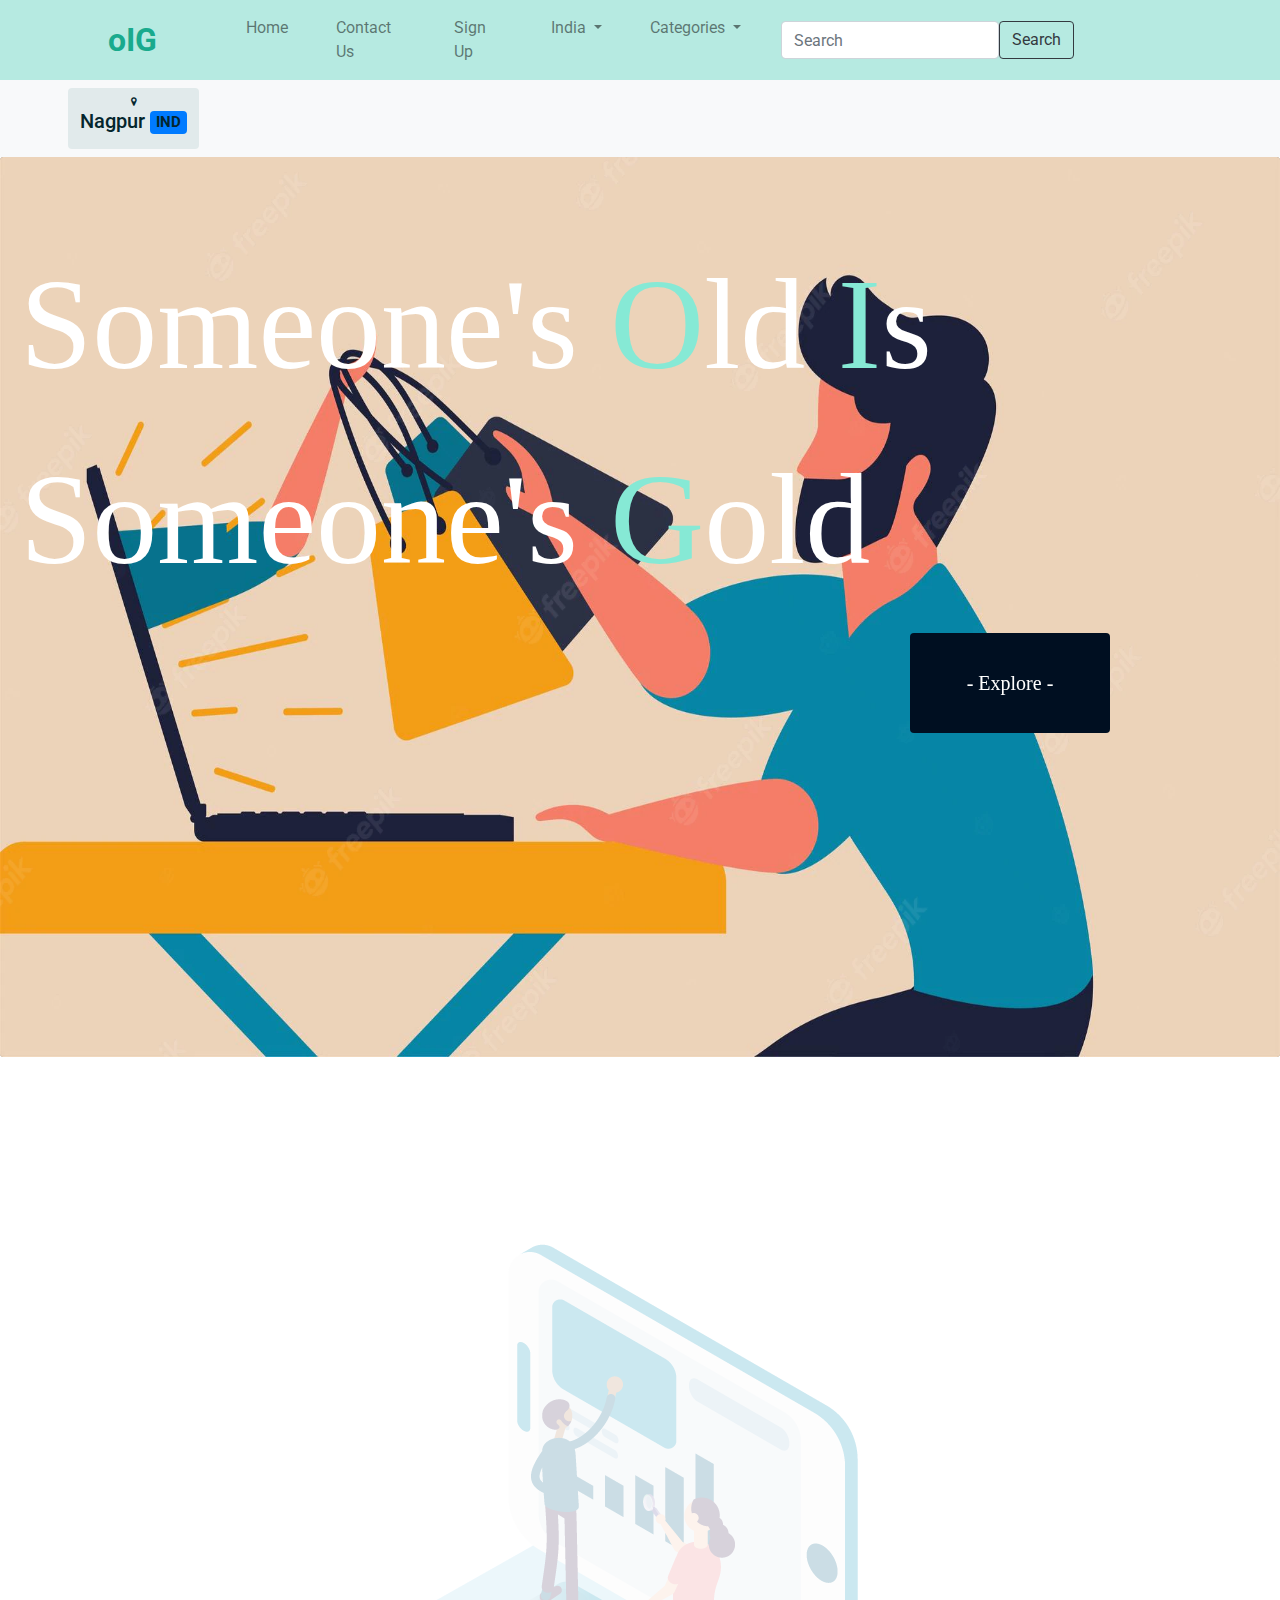
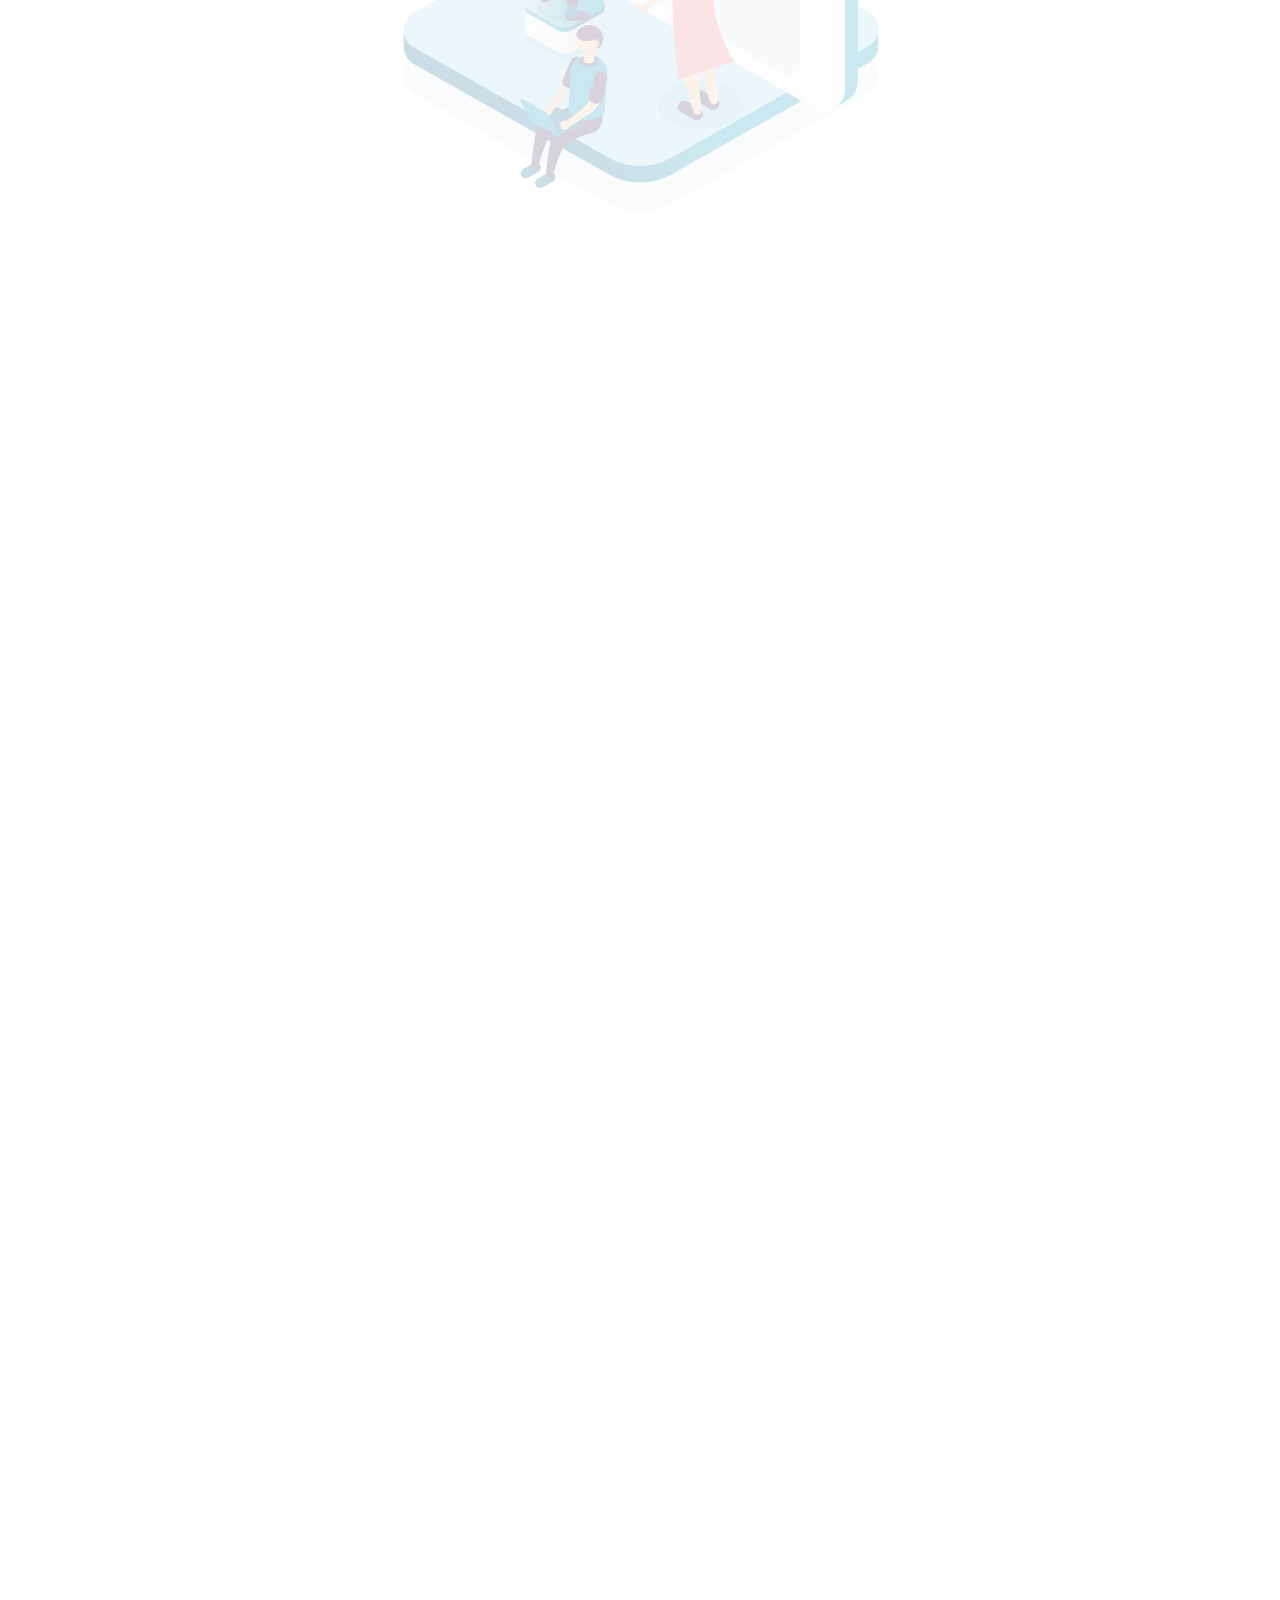
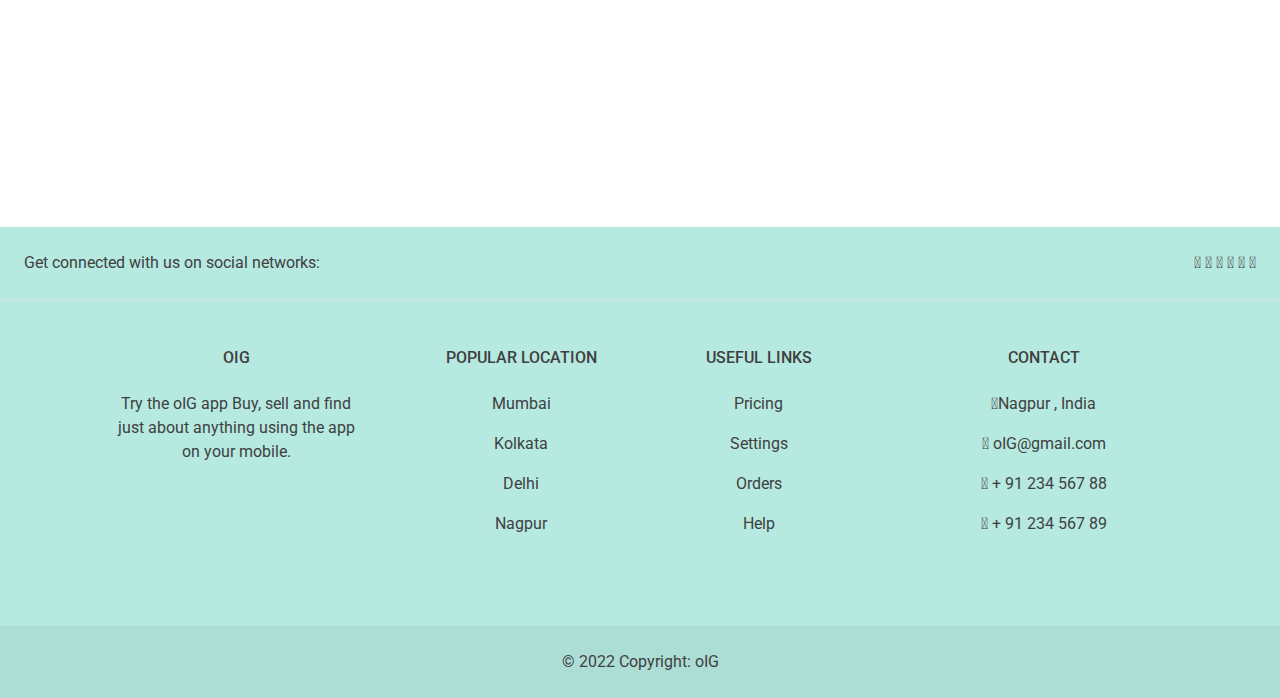
<file: index.html>
<!DOCTYPE html>
<html lang="en">
  <head>
      <!-- aos animation -->
    <link rel="stylesheet" href="https://unpkg.com/aos@next/dist/aos.css" />
    <link
      rel="stylesheet"
      href="https://cdnjs.cloudflare.com/ajax/libs/font-awesome/6.1.1/css/all.min.css"
      integrity="sha512-KfkfwYDsLkIlwQp6LFnl8zNdLGxu9YAA1QvwINks4PhcElQSvqcyVLLD9aMhXd13uQjoXtEKNosOWaZqXgel0g=="
      crossorigin="anonymous"
      referrerpolicy="no-referrer"
    />
    <link
      rel="stylesheet"
      href="https://fonts.googleapis.com/css?family=Roboto|Open+Sans"
    />
    <link
      rel="stylesheet"
      href="https://stackpath.bootstrapcdn.com/bootstrap/4.5.0/css/bootstrap.min.css"
    />
    <link
      rel="stylesheet"
      href="https://maxcdn.bootstrapcdn.com/font-awesome/4.7.0/css/font-awesome.min.css"
    />

    <link
      href="https://cdn.jsdelivr.net/npm/bootstrap@5.1.3/dist/css/bootstrap.min.css"
      rel="stylesheet"
      integrity="sha384-1BmE4kWBq78iYhFldvKuhfTAU6auU8tT94WrHftjDbrCEXSU1oBoqyl2QvZ6jIW3"
      crossorigin="anonymous"
    />
    <link
      href="https://fonts.googleapis.com/css2?family=Roboto:wght@300&display=swap"
      rel="stylesheet"
    />
    <!-- car -->
    <link
      rel="stylesheet"
      href="https://stackpath.bootstrapcdn.com/bootstrap/4.5.0/css/bootstrap.min.css"
    />
    <link
      rel="stylesheet"
      href="https://maxcdn.bootstrapcdn.com/font-awesome/4.7.0/css/font-awesome.min.css"
    />
    <script src="https://code.jquery.com/jquery-3.5.1.min.js"></script>
    <script src="https://cdn.jsdelivr.net/npm/popper.js@1.16.0/dist/umd/popper.min.js"></script>
    <script src="https://stackpath.bootstrapcdn.com/bootstrap/4.5.0/js/bootstrap.min.js"></script>
    <link rel="stylesheet" href="style.css" />
    <link rel="icon" type="image/x-icon" href="svg.png">
    <meta charset="UTF-8" />
    <meta http-equiv="X-UA-Compatible" content="IE=edge" />
    <meta name="viewport" content="width=device-width, initial-scale=1.0" />
    <title>oIG</title>
  </head>
  <body onload="MY()">
    <!-- <div id="preload">
      <div class="ring">
        <span></span>
      </div>
    </div>  -->
    
   
    <!-- As a heading -->
    <div class="load">
      
    <nav class="navbar navbar-expand-lg navbar-light sticky-top">
      <div class="container-fluid">
        <a
          class="navbar-brand"
          href="#"
          style="color: #19aa8d; font-weight: bold"
          >oIG</a
        >
        <button
          class="navbar-toggler"
          type="button"
          data-bs-toggle="collapse"
          data-bs-target="#navbarSupportedContent"
          aria-controls="navbarSupportedContent"
          aria-expanded="false"
          aria-label="Toggle navigation"
        >
          <span class="navbar-toggler-icon"></span>
        </button>
        <div class="collapse navbar-collapse" id="navbarSupportedContent">
          <ul class="navbar-nav me-auto mb-2 mb-lg-0">
            <li class="nav-item">
              <a class="nav-link" aria-current="page" href="#">Home</a>
            </li>
            <li class="nav-item">
              <a class="nav-link" href="#x2x" id="contact">Contact Us</a>
            </li>
            <li class="nav-item">
              <a class="nav-link" href="login.html">Sign Up</a>
            </li>
            <li class="nav-item dropdown">
              <a
                class="nav-link dropdown-toggle"
                href="#"
                id="navbarDropdown"
                role="button"
                data-bs-toggle="dropdown"
                aria-expanded="false"
              >
                India
              </a>
              <ul class="dropdown-menu" aria-labelledby="navbarDropdown">
                <li><a class="dropdown-item" href="#">Indonesia</a></li>
                <li><a class="dropdown-item" href="#">Portugal</a></li>
                <li><a class="dropdown-item" href="#">Thailand</a></li>
                <li><hr class="dropdown-divider" /></li>
                <li>
                  <a class="dropdown-item" href="#">More Country</a>
                </li>
              </ul>
            </li>

            <li class="nav-item dropdown">
              <a
                class="nav-link dropdown-toggle"
                href="#"
                id="navbarDropdown"
                role="button"
                data-bs-toggle="dropdown"
                aria-expanded="false"
              >
                Categories
              </a>
              <ul class="dropdown-menu" aria-labelledby="navbarDropdown">
                <li><a class="dropdown-item" href="#">Cars</a></li>
                <li><a class="dropdown-item" href="#">Electronics</a></li>
                <li><a class="dropdown-item" href="#">Furnitures</a></li>
                <li><a class="dropdown-item" href="#">Properties</a></li>

                <li><hr class="dropdown-divider" /></li>
                <li>
                  <a class="dropdown-item" href="#">More </a>
                </li>
              </ul>
            </li>
          </ul>
          <div class="formm">
            <form class="d-flex">
              <input
                class="form-control me-2"
                type="search"
                placeholder="Search"
                aria-label="Search"
              />
              <button class="btn btn-outline-dark" type="button">Search</button>
            </form>
          </div>
        </div>
      </div>
    </nav>
    <nav class="navbar navbar-light bg-light"
    data-aos="fade-down"
    data-aos-duration="1500">
      <div class="container-fluid">
        <button class="btn btn-info btn2" type="submit">
          <i class="fa fa-map-marker" aria-hidden="true"></i>
          <h5>Nagpur&nbsp;<span class="badge bg-primary">IND</span></h5></button>
          </div>
    </nav>
    <!-- catogeris -->
    <!-- expiriment -->
 <div class="card bg-dark text-white discount" 
   data-aos="zoom-out"
   data-aos-duration="1500">
  <img src="shopo4.png" class="card-img  alt="...">
  <div class="card-img-overlay">
    <p class="card-text disc-T2">Someone's <span class="spcl">O</span>ld <span class="spcl">I</span>s Someone's <span class="spcl">G</span>old</p>
    <button class="btn disc-btn" type="button" ><a href="#products3">- Explore -</a></button>
  </div>
</div>
<!--  -->
   
    <!-- location -->
    <div class="main-img">
    <img src="svg.png" class="img-fluid" alt="..."></div>
    <section class="cover" id="welcome"
    data-aos="fade-down"
    data-aos-duration="1500"
    data-aos-anchor-placement="top-bottom">
      <div
        class="box a"
      >
        <div class="container" >
          <div class="row">
            <div class="col-md-12">
              <h1>oIG
              </h1>
            <h6 class="sub-T" >*Old Is Gold</h6>
              <h3>Will Give Best Price For EveryThing</h3>
              <div class="lead text-center">
                <h4 class="fresh">
                  FRESH
                  <span style="color: black; font-weight: 500"
                    >RECOMMENDATION</span
                  >
                </h4>
              </div>
            </div>
          </div>
        </div>
      </div>
    </section>
    
    <div class="products" id= "products3" >
      <div class="product-card" data-aos="flip-right"
      data-aos-duration="1200">
        <img src="image1.webp" alt="" srcset="" />
        <h4>Mahindra Xuv500 (2016)</h4>
        <div class="price">
          <p>₹15,50,000</p>
          <div class="like">
            <span class="wish-icon"><i class="fa fa-heart-o"></i></span>
          </div>
        </div>
      </div>
      <div class="product-card"data-aos="flip-right"
      data-aos-duration="1220">
        <img src="image2.webp" alt="" srcset="" />
        <h4>Maruti Suzuki Ciaz (2014)</h4>
        <div class="price">
          <p>₹40,0000</p>
          <div class="like">
            <span class="wish-icon"><i class="fa fa-heart-o"></i></span>
          </div>
        </div>
      </div>

      <div class="product-card" data-aos="flip-right"
      data-aos-duration="1240">
        <img src="image3.webp" alt="" srcset="" />
        <h4>Hyundai Creta (2020)</h4>
        <div class="price">
          <p>₹18,75,000</p>
          <div class="like">
            <span class="wish-icon"><i class="fa fa-heart-o"></i></span>
          </div>
        </div>
      </div>

      <div class="product-card" data-aos="flip-right"
      data-aos-duration="1260">
        <img src="image.webp" alt="" srcset="" />
        <h4>Bmw 3 Series (2014)</h4>
        <div class="price">
          <p>₹14,75,000</p>
          <div class="like">
            <span class="wish-icon"><i class="fa fa-heart-o"></i></span>
          </div>
        </div>
      </div>
    </div>

    <!-- car -->
    <!-- furniture -->
    <div class="products2">
        <div class="product-card" 
        data-aos="flip-left"
    data-aos-duration="1200">
          <img src="furniture!.webp" alt="" srcset="" />
          <h4>Cot new 5/6(2016)</h4>
          <div class="price">
            <p>₹13,500</p>
            <div class="like">
              <span class="wish-icon"><i class="fa fa-heart-o"></i></span>
            </div>
          </div>
        </div>
  
        <div class="product-card" 
        data-aos="flip-left"
    data-aos-duration="1220">
          <img src="furniture2.webp" alt="" srcset="" />
          <h4>corner sofa with center table (2014)</h4>
          <div class="price">
            <p>₹32,0000</p>
            <div class="like">
              <span class="wish-icon"><i class="fa fa-heart-o"></i></span>
            </div>
          </div>
        </div>
  
        <div class="product-card"
        data-aos="flip-left"
    data-aos-duration="1240">
          <img src="furniture3.webp" alt="" srcset="" />
          <h4>Furnished Sofa (2020)</h4>
          <div class="price">
            <p>₹25,000</p>
            <div class="like">
              <span class="wish-icon"><i class="fa fa-heart-o"></i></span>
            </div>
          </div>
        </div>
  
        <div class="product-card" 
        data-aos="flip-left"
        data-aos-duration="1260">
          <img src="furniture4.webp" alt="" srcset="" />
          <h4> funiture deewan bed (2014)</h4>
          <div class="price">
            <p>₹45,000</p>
            <div class="like">
              <span class="wish-icon"><i class="fa fa-heart-o"></i></span>
            </div>
          </div>
        </div>
      </div>
      

    <div class="container-xl second-product"
      data-aos="zoom-out"
      data-aos-duration="1200">
      <div class="row">
        <div class="col-md-12">
          <h2>Featured <b>Products</b></h2>
          <div
            id="myCarousel"
            class="carousel slide"
            data-ride="carousel"
            data-interval="0"
          >
            <!-- Carousel indicators -->
            <ol class="carousel-indicators">
              <li
                data-target="#myCarousel"
                data-slide-to="0"
                class="active"
              ></li>
              <li data-target="#myCarousel" data-slide-to="1"></li>
              <li data-target="#myCarousel" data-slide-to="2"></li>
            </ol>
            <!-- Wrapper for carousel items -->
            <div class="carousel-inner">
              <div class="item carousel-item active">
                <div class="row">
                  <div class="col-sm-3">
                    <div class="thumb-wrapper">
                      <span class="wish-icon"
                        ><i class="fa fa-heart-o"></i
                      ></span>
                      <div class="img-box">
                        <img src="image4.webp" class="img-fluid" alt="" />
                      </div>
                      <div class="thumb-content">
                        <h4>Apple iPad</h4>
                        <div class="star-rating">
                          <ul class="list-inline">
                            <li class="list-inline-item">
                              <i class="fa fa-star"></i>
                            </li>
                            <li class="list-inline-item">
                              <i class="fa fa-star"></i>
                            </li>
                            <li class="list-inline-item">
                              <i class="fa fa-star"></i>
                            </li>
                            <li class="list-inline-item">
                              <i class="fa fa-star"></i>
                            </li>
                            <li class="list-inline-item">
                              <i class="fa fa-star-o"></i>
                            </li>
                          </ul>
                        </div>
                        <p class="item-price">
                          <strike>₹40,00.00</strike> <b>₹36,90.00</b>
                        </p>
                        <a href="#" class="btn btn-primary">Add to Cart</a>
                      </div>
                    </div>
                  </div>
                  <div class="col-sm-3">
                    <div class="thumb-wrapper">
                      <span class="wish-icon"
                        ><i class="fa fa-heart-o"></i
                      ></span>
                      <div class="img-box">
                        <img
                          src="image5.jpg"
                          class="img-fluid"
                          alt="Headphone"
                        />
                      </div>
                      <div class="thumb-content">
                        <h4>Sony Headphone</h4>
                        <div class="star-rating">
                          <ul class="list-inline">
                            <li class="list-inline-item">
                              <i class="fa fa-star"></i>
                            </li>
                            <li class="list-inline-item">
                              <i class="fa fa-star"></i>
                            </li>
                            <li class="list-inline-item">
                              <i class="fa fa-star"></i>
                            </li>
                            <li class="list-inline-item">
                              <i class="fa fa-star"></i>
                            </li>
                            <li class="list-inline-item">
                              <i class="fa fa-star-o"></i>
                            </li>
                          </ul>
                        </div>
                        <p class="item-price">
                          <strike>₹2500.00</strike> <b>₹2300₹</b>
                        </p>
                        <a href="#" class="btn btn-primary">Add to Cart</a>
                      </div>
                    </div>
                  </div>
                  <div class="col-sm-3">
                    <div class="thumb-wrapper">
                      <span class="wish-icon"
                        ><i class="fa fa-heart-o"></i
                      ></span>
                      <div class="img-box">
                        <img
                          src="image6.webp"
                          class="img-fluid"
                          alt="Macbook"
                        />
                      </div>
                      <div class="thumb-content">
                        <h4>Macbook Air</h4>
                        <div class="star-rating">
                          <ul class="list-inline">
                            <li class="list-inline-item">
                              <i class="fa fa-star"></i>
                            </li>
                            <li class="list-inline-item">
                              <i class="fa fa-star"></i>
                            </li>
                            <li class="list-inline-item">
                              <i class="fa fa-star"></i>
                            </li>
                            <li class="list-inline-item">
                              <i class="fa fa-star"></i>
                            </li>
                            <li class="list-inline-item">
                              <i class="fa fa-star-half-o"></i>
                            </li>
                          </ul>
                        </div>
                        <p class="item-price">
                          <strike>₹89,99.00</strike> <b>₹64,99.00</b>
                        </p>
                        <a href="#" class="btn btn-primary">Add to Cart</a>
                      </div>
                    </div>
                  </div>
                  <div class="col-sm-3">
                    <div class="thumb-wrapper">
                      <span class="wish-icon"
                        ><i class="fa fa-heart-o"></i
                      ></span>
                      <div class="img-box">
                        <img src="image7.webp" class="img-fluid" alt="Nikon" />
                      </div>
                      <div class="thumb-content">
                        <h4>Nikon DSLR</h4>
                        <div class="star-rating">
                          <ul class="list-inline">
                            <li class="list-inline-item">
                              <i class="fa fa-star"></i>
                            </li>
                            <li class="list-inline-item">
                              <i class="fa fa-star"></i>
                            </li>
                            <li class="list-inline-item">
                              <i class="fa fa-star"></i>
                            </li>
                            <li class="list-inline-item">
                              <i class="fa fa-star-o"></i>
                            </li>
                            <li class="list-inline-item">
                              <i class="fa fa-star-o"></i>
                            </li>
                          </ul>
                        </div>
                        <p class="item-price">
                          <strike>₹3,150.00</strike> <b>₹2,500.00</b>
                        </p>
                        <a href="#" class="btn btn-primary">Add to Cart</a>
                      </div>
                    </div>
                  </div>
                </div>
              </div>
              <div class="item carousel-item">
                <div class="row">
                  <div class="col-sm-3">
                    <div class="thumb-wrapper">
                      <span class="wish-icon"
                        ><i class="fa fa-heart-o"></i
                      ></span>
                      <div class="img-box">
                        <img
                          src="image8.webp"
                          class="img-fluid"
                          alt="Play Station"
                        />
                      </div>
                      <div class="thumb-content">
                        <h4>Sony Play Station</h4>
                        <p class="item-price">
                          <strike>₹28,99.00</strike> <span>₹26,99.00</span>
                        </p>
                        <div class="star-rating">
                          <ul class="list-inline">
                            <li class="list-inline-item">
                              <i class="fa fa-star"></i>
                            </li>
                            <li class="list-inline-item">
                              <i class="fa fa-star"></i>
                            </li>
                            <li class="list-inline-item">
                              <i class="fa fa-star"></i>
                            </li>
                            <li class="list-inline-item">
                              <i class="fa fa-star"></i>
                            </li>
                            <li class="list-inline-item">
                              <i class="fa fa-star-o"></i>
                            </li>
                          </ul>
                        </div>
                        <a href="#" class="btn btn-primary">Add to Cart</a>
                      </div>
                    </div>
                  </div>
                  <div class="col-sm-3">
                    <div class="thumb-wrapper">
                      <span class="wish-icon"
                        ><i class="fa fa-heart-o"></i
                      ></span>
                      <div class="img-box">
                        <img
                          src="image4.webp"
                          class="img-fluid"
                          alt="Macbook"
                        />
                      </div>
                      <div class="thumb-content">
                        <h4>Macbook Pro</h4>
                        <p class="item-price">
                          <strike>₹1,20,000.00</strike> <span>₹8,26,000</span>
                        </p>
                        <div class="star-rating">
                          <ul class="list-inline">
                            <li class="list-inline-item">
                              <i class="fa fa-star"></i>
                            </li>
                            <li class="list-inline-item">
                              <i class="fa fa-star"></i>
                            </li>
                            <li class="list-inline-item">
                              <i class="fa fa-star"></i>
                            </li>
                            <li class="list-inline-item">
                              <i class="fa fa-star"></i>
                            </li>
                            <li class="list-inline-item">
                              <i class="fa fa-star-half-o"></i>
                            </li>
                          </ul>
                        </div>
                        <a href="#" class="btn btn-primary">Add to Cart</a>
                      </div>
                    </div>
                  </div>
                  <div class="col-sm-3">
                    <div class="thumb-wrapper">
                      <span class="wish-icon"
                        ><i class="fa fa-heart-o"></i
                      ></span>
                      <div class="img-box">
                        <img
                          src="image9.webp"
                          class="img-fluid"
                          alt="Speaker"
                        />
                      </div>
                      <div class="thumb-content">
                        <h4>Bose Speaker</h4>
                        <p class="item-price">
                          <strike>₹1099.00</strike> <span>₹999.00</span>
                        </p>
                        <div class="star-rating">
                          <ul class="list-inline">
                            <li class="list-inline-item">
                              <i class="fa fa-star"></i>
                            </li>
                            <li class="list-inline-item">
                              <i class="fa fa-star"></i>
                            </li>
                            <li class="list-inline-item">
                              <i class="fa fa-star"></i>
                            </li>
                            <li class="list-inline-item">
                              <i class="fa fa-star"></i>
                            </li>
                            <li class="list-inline-item">
                              <i class="fa fa-star-o"></i>
                            </li>
                          </ul>
                        </div>
                        <a href="#" class="btn btn-primary">Add to Cart</a>
                      </div>
                    </div>
                  </div>
                  <div class="col-sm-3">
                    <div class="thumb-wrapper">
                      <span class="wish-icon"
                        ><i class="fa fa-heart-o"></i
                      ></span>
                      <div class="img-box">
                        <img src="i10.webp" class="img-fluid" alt="Galaxy" />
                      </div>
                      <div class="thumb-content">
                        <h4>Samsung Galaxy S8</h4>
                        <p class="item-price">
                          <strike>₹59,99.00</strike> <span>₹56,99.00</span>
                        </p>
                        <div class="star-rating">
                          <ul class="list-inline">
                            <li class="list-inline-item">
                              <i class="fa fa-star"></i>
                            </li>
                            <li class="list-inline-item">
                              <i class="fa fa-star"></i>
                            </li>
                            <li class="list-inline-item">
                              <i class="fa fa-star"></i>
                            </li>
                            <li class="list-inline-item">
                              <i class="fa fa-star"></i>
                            </li>
                            <li class="list-inline-item">
                              <i class="fa fa-star-o"></i>
                            </li>
                          </ul>
                        </div>
                        <a href="#" class="btn btn-primary">Add to Cart</a>
                      </div>
                    </div>
                  </div>
                </div>
              </div>
              <div class="item carousel-item">
                <div class="row">
                  <div class="col-sm-3">
                    <div class="thumb-wrapper">
                      <span class="wish-icon"
                        ><i class="fa fa-heart-o"></i
                      ></span>
                      <div class="img-box">
                        <img src="i11.webp" class="img-fluid" alt="iPhone" />
                      </div>
                      <div class="thumb-content">
                        <h4>Apple iPhone</h4>
                        <p class="item-price">
                          <strike>₹86,999.00</strike> <span>₹74,999.00</span>
                        </p>
                        <div class="star-rating">
                          <ul class="list-inline">
                            <li class="list-inline-item">
                              <i class="fa fa-star"></i>
                            </li>
                            <li class="list-inline-item">
                              <i class="fa fa-star"></i>
                            </li>
                            <li class="list-inline-item">
                              <i class="fa fa-star"></i>
                            </li>
                            <li class="list-inline-item">
                              <i class="fa fa-star"></i>
                            </li>
                            <li class="list-inline-item">
                              <i class="fa fa-star-o"></i>
                            </li>
                          </ul>
                        </div>
                        <a href="#" class="btn btn-primary">Add to Cart</a>
                      </div>
                    </div>
                  </div>
                  <div class="col-sm-3">
                    <div class="thumb-wrapper">
                      <span class="wish-icon"
                        ><i class="fa fa-heart-o"></i
                      ></span>
                      <div class="img-box">
                        <img src="image7.webp" class="img-fluid" alt="Canon" />
                      </div>
                      <div class="thumb-content">
                        <h4>Canon DSLR</h4>
                        <p class="item-price">
                          <strike>₹31,225.00</strike> <span>₹25,220.00</span>
                        </p>
                        <div class="star-rating">
                          <ul class="list-inline">
                            <li class="list-inline-item">
                              <i class="fa fa-star"></i>
                            </li>
                            <li class="list-inline-item">
                              <i class="fa fa-star"></i>
                            </li>
                            <li class="list-inline-item">
                              <i class="fa fa-star"></i>
                            </li>
                            <li class="list-inline-item">
                              <i class="fa fa-star"></i>
                            </li>
                            <li class="list-inline-item">
                              <i class="fa fa-star-o"></i>
                            </li>
                          </ul>
                        </div>
                        <a href="#" class="btn btn-primary">Add to Cart</a>
                      </div>
                    </div>
                  </div>
                  <div class="col-sm-3">
                    <div class="thumb-wrapper">
                      <span class="wish-icon"
                        ><i class="fa fa-heart-o"></i
                      ></span>
                      <div class="img-box">
                        <img src="i12.webp" class="img-fluid" alt="Pixel" />
                      </div>
                      <div class="thumb-content">
                        <h4>Google Pixel</h4>
                        <p class="item-price">
                          <strike>₹45,00.00</strike> <span>₹34,999.00</span>
                        </p>
                        <div class="star-rating">
                          <ul class="list-inline">
                            <li class="list-inline-item">
                              <i class="fa fa-star"></i>
                            </li>
                            <li class="list-inline-item">
                              <i class="fa fa-star"></i>
                            </li>
                            <li class="list-inline-item">
                              <i class="fa fa-star"></i>
                            </li>
                            <li class="list-inline-item">
                              <i class="fa fa-star"></i>
                            </li>
                            <li class="list-inline-item">
                              <i class="fa fa-star-half-o"></i>
                            </li>
                          </ul>
                        </div>
                        <a href="#" class="btn btn-primary">Add to Cart</a>
                      </div>
                    </div>
                  </div>
                  <div class="col-sm-3">
                    <div class="thumb-wrapper">
                      <span class="wish-icon"
                        ><i class="fa fa-heart-o"></i
                      ></span>
                      <div class="img-box">
                        <img src="i13.jpg" class="img-fluid" alt="Watch" />
                      </div>
                      <div class="thumb-content">
                        <h4>Apple Watch</h4>
                        <p class="item-price">
                          <strike>₹3500.00</strike> <span>₹3300.00</span>
                        </p>
                        <div class="star-rating">
                          <ul class="list-inline">
                            <li class="list-inline-item">
                              <i class="fa fa-star"></i>
                            </li>
                            <li class="list-inline-item">
                              <i class="fa fa-star"></i>
                            </li>
                            <li class="list-inline-item">
                              <i class="fa fa-star"></i>
                            </li>
                            <li class="list-inline-item">
                              <i class="fa fa-star"></i>
                            </li>
                            <li class="list-inline-item">
                              <i class="fa fa-star-o"></i>
                            </li>
                          </ul>
                        </div>
                        <a href="#" class="btn btn-primary">Add to Cart</a>
                      </div>
                    </div>
                  </div>
                </div>
              </div>
            </div>
            <!-- Carousel controls -->
            <a
              class="carousel-control-prev"
              href="#myCarousel"
              data-slide="prev"
            >
              <i class="fa fa-angle-left"></i>
            </a>
            <a
              class="carousel-control-next"
              href="#myCarousel"
              data-slide="next"
            >
              <i class="fa fa-angle-right"></i>
            </a>
          </div>
        </div>
      </div>
    </div>
 <!-- expiriment 
 <div class="card bg-dark text-white discount">
  <img src="shop2.jpg" class="card-img  alt="...">
  <div class="card-img-overlay">
    <h1 class="card-title disc-T">oIG</h1>
    <p class="card-text disc-T2">Someone's OLD is Someone's GOLD</p>
    <p class="card-text">Sell Your Old here....</p>
    <button class="btn disc-btn" type="button">Search</button>
  </div>
</div>
  -->
    <!-- about  -->
    <div class="container-lg Faq"
     data-aos="fade-down"
     data-aos-duration="1200">
      <div class="row">
        <div class="col-lg-12">
          <h1 class="page-title">FAQs</h1>
          <div class="accordion" id="accordionExample">
            <div class="card">
              <div class="card-header" id="headingOne">
                <h2 class="clearfix mb-0">
                  <a
                    class="btn btn-link"
                    data-toggle="collapse"
                    data-target="#collapseOne"
                    aria-expanded="true"
                    aria-controls="collapseOne"
                    ><i class="fa fa-chevron-circle-down"></i> What is oIG</a
                  >
                </h2>
              </div>
              <div
                id="collapseOne"
                class="collapse"
                aria-labelledby="headingOne"
                data-parent="#accordionExample"
              >
                <div class="card-body">
                  oIG(Old Is Gold) is India’s number one consumer-to-consumer (C2C) platform,
                  and the country’s largest marketplace for pre-owned cars and
                  motorbikes, second-hand mobile phones, and pre-loved personal
                  and household goods. oIG pioneered the concept of C2C
                  classifieds in India, and already has 80% market share of the
                  C2C online trade in the country, maming it the clear market
                  leader in the space. As the market leader in India, oIG has
                  been at the forefront of building and expanding the online
                  classifieds market in the country. The platform, which can be
                  accessed on desktop, mobile-App, and mobile-web, offers a
                  free, fast, and hyper-local way for Indians to sell and buy
                  used goods and services.
                </div>
              </div>
            </div>
            <!-- <div class="card">
              <div class="card-header" id="headingTwo">
                <h2 class="mb-0">
                  <a
                    class="btn btn-link collapsed"
                    data-toggle="collapse"
                    data-target="#collapseTwo"
                    aria-expanded="false"
                    aria-controls="collapseTwo"
                    ><i class="fa fa-chevron-circle-down"
                      >The Business Model of OLX</i
                    >
                  </a>
                </h2>
              </div>
              <div
                id="collapseTwo"
                class="collapse"
                aria-labelledby="headingTwo"
                data-parent="#accordionExample"
              >
                <div class="card-body">
                  t’s on OLX to ensure the platform receives a massive amount of
                  consistent traffic. Their main sources of traffic are online
                  paid ads and TV advertisements. And OLX does a damn good job
                  at acquiring the traffic. The organic traffic at OLX India
                  jumped 40% higher in 2019 than in previous years. According to
                  the CEO ( of OLX India) they had 50 million active users
                  spreading across over 4000 cities all over the country.
                </div>
              </div>
            </div> -->
            <div class="card">
              <div class="card-header" id="headingThree">
                <h2 class="mb-0">
                  <a
                    class="btn btn-link collapsed"
                    data-toggle="collapse"
                    data-target="#collapseThree"
                    aria-expanded="false"
                    aria-controls="collapseThree"
                    ><i class="fa fa-chevron-circle-down"></i> How To Get More
                    Buyers on oIG</a
                  >
                </h2>
              </div>
              <div
                id="collapseThree"
                class="collapse"
                aria-labelledby="headingThree"
                data-parent="#accordionExample"
              >
                <div class="card-body">
                  Think of oIG as an online bazaar where people want to bargain
                  before buying. Your odds of getting a decent price go up when
                  you have more potential buyers. Writing a solid headline and a
                  product description is your first step. As stated above, think
                  about your USP before writing. Highlight all the good things
                  about your item but don’t hide the flaws either. You want to
                  walk the fine here. Clear pictures are crucial too.
                </div>
              </div>
            </div>
            <div class="card">
              <div class="card-header" id="headingFour">
                <h2 class="mb-0">
                  <a
                    class="btn btn-link collapsed"
                    data-toggle="collapse"
                    data-target="#collapseFour"
                    aria-expanded="false"
                    aria-controls="collapseFour"
                    ><i class="fa fa-chevron-circle-down"></i> How to Sell
                    Online: The Better Way</a
                  >
                </h2>
              </div>
              <div
                id="collapseFour"
                class="collapse"
                aria-labelledby="headingFour"
                data-parent="#accordionExample"
              >
                <div class="card-body">
                  If you are running a business and want to sell online, don’t
                  cut corners. Start online marketing. Yes, it takes more work
                  than simply uploading ads on oIG. But a well planned online
                  marketing approach is sustainable, flexible and serves you for
                  years. Ideally, your website is your main marketing asset.
                  Think of it as the nerve centre which connects all the other
                  marketing channels.
                </div>
              </div>
            </div>
          </div>
        </div>
      </div>
    </div>
    <!-- Footer -->
    
    <footer class="text-center text-lg-start " id="x2x">
      <!-- Section: Social media -->
      <section
        class="d-flex justify-content-center justify-content-lg-between p-4 border-bottom"
      >
        <!-- Left -->
        <div class="me-5 d-none d-lg-block">
          <span>Get connected with us on social networks:</span>
        </div>
        <!-- Left -->

        <!-- Right -->
        <div>
          <a href="#" class="me-4 text-reset">
            <i class="fab fa-facebook-f foot"></i>
          </a>
          <a href="#" class="me-4 text-reset">
            <i class="fab fa-twitter foot"></i>
          </a>
          <a href="#" class="me-4 text-reset">
            <i class="fab fa-google foot"></i>
          </a>
          <a href="#" class="me-4 text-reset">
            <i class="fab fa-instagram foot"></i>
          </a>
          <a href="#" class="me-4 text-reset">
            <i class="fab fa-linkedin foot"></i>
          </a>
          <a href="#" class="me-4 text-reset">
            <i class="fab fa-github foot"></i>
          </a>
        </div>
        <!-- Right -->
      </section>
      <!-- Section: Social media -->

      <!-- Section: Links  -->
      <section class="" href="contact">
        <div class="container text-center text-md-start mt-5">
          <!-- Grid row -->
          <div class="row mt-3">
            <!-- Grid column -->
            <div class="col-md-3 col-lg-4 col-xl-3 mx-auto mb-4">
              <!-- Content -->
              <h6 class="text-uppercase fw-bold mb-4">
                <i class="fas fa-gem me-3"></i>oIG
              </h6>
              <p>
                Try the oIG app Buy, sell and find just about anything using the
                app on your mobile.
              </p>
            </div>
            <!-- Grid column -->

            <!-- Grid column -->
            <div class="col-md-2 col-lg-2 col-xl-2 mx-auto mb-4">
              <!-- Links -->
              <h6 class="text-uppercase fw-bold mb-4">Popular Location</h6>
              <p>
                <a href="#!" class="text-reset">Mumbai</a>
              </p>
              <p>
                <a href="#!" class="text-reset">Kolkata</a>
              </p>
              <p>
                <a href="#!" class="text-reset">Delhi</a>
              </p>
              <p>
                <a href="#!" class="text-reset">Nagpur</a>
              </p>
            </div>
            <!-- Grid column -->

            <!-- Grid column -->
            <div class="col-md-3 col-lg-2 col-xl-2 mx-auto mb-4">
              <!-- Links -->
              <h6 class="text-uppercase fw-bold mb-4">Useful links</h6>
              <p>
                <a href="#!" class="text-reset">Pricing</a>
              </p>
              <p>
                <a href="#!" class="text-reset">Settings</a>
              </p>
              <p>
                <a href="#!" class="text-reset">Orders</a>
              </p>
              <p>
                <a href="#!" class="text-reset">Help</a>
              </p>
            </div>
            <!-- Grid column -->

            <!-- Grid column -->
            <div class="col-md-4 col-lg-3 col-xl-3 mx-auto mb-md-0 mb-4">
              <!-- Links -->
              <h6 class="text-uppercase fw-bold mb-4">Contact</h6>
              <p><i class="fas fa-home me-3"></i>Nagpur , India</p>
              <p>
                <i class="fas fa-envelope me-3"></i>
                oIG@gmail.com
              </p>
              <p><i class="fas fa-phone me-3"></i> + 91 234 567 88</p>
              <p><i class="fas fa-print me-3"></i> + 91 234 567 89</p>
            </div>
            <!-- Grid column -->
          </div>
          <!-- Grid row -->
        </div>
      </section>
      <!-- Section: Links  -->

      <!-- Copyright -->
      <div
        class="text-center p-4"
        style="background-color: rgba(0, 0, 0, 0.05)"
      >
        © 2022 Copyright:
        <a class="text-reset fw-bold" href="#">oIG</a>
      </div>
      <!-- Copyright -->
    </footer>
  </div>

    <script src="App.js"></script>

    <script
      src="https://cdn.jsdelivr.net/npm/@popperjs/core@2.10.2/dist/umd/popper.min.js"
      integrity="sha384-7+zCNj/IqJ95wo16oMtfsKbZ9ccEh31eOz1HGyDuCQ6wgnyJNSYdrPa03rtR1zdB"
      crossorigin="anonymous"
    ></script>
    <script
      src="https://cdn.jsdelivr.net/npm/bootstrap@5.1.3/dist/js/bootstrap.min.js"
      integrity="sha384-QJHtvGhmr9XOIpI6YVutG+2QOK9T+ZnN4kzFN1RtK3zEFEIsxhlmWl5/YESvpZ13"
      crossorigin="anonymous"
    ></script>
    <!-- aos script animation -->
    <script src="https://unpkg.com/aos@next/dist/aos.js"></script>
    <script>
      AOS.init({
        once: false,
      }
      );
    </script>
  </body>
</html>
</file>
<file: style.css>
html{
  scroll-behavior: smooth;
  overflow-x :clip;
}
body {
    opacity: 0.5;
    transition: ease-in 5s;
    font-family: "Roboto", sans-serif;
    overflow-x: clip;
  }
  #preload{
    position: absolute;
    width: 100%;
    background-color:whitesmoke;
    z-index: 1;
    display:flex;
    justify-content:center;
    align-items:center;
    height:100vh;
    transition: ease-in 3s;
  }
  .ring{
    height:5rem;
    width:5rem;
    border:0.2rem solid  #58e6ce;
    border-radius:50%;
    border-left-color: transparent; 
    border-right-color: transparent; 
    animation:loading 1.2s cubic-bezier(0.5, 0, 0.5, 1) infinite;
    border-width:0.2rem;
    }
    @keyframes loading{
      0% {
        transform: rotate(0deg);
        
      }
      80%{
       border-color: #b8ede4; 
       border-left-color: transparent; 
       border-right-color: transparent;
      }
    
      100% {
        transform: rotate(360deg);
    
      }
    }
    
  .load{
    display:block;
  }
  .load.show{
    display: block;
    transition: ease-in 3s;
  }
  .navbar{
    background-color: #b6eae1;
    /* box-shadow: 0px 2px 11px 5px rgb(189, 189, 189); */
  }
  /* dics styles */
  .discount{
    height:100vh;
    /* margin-left: 1px;
    margin-right: 0px; */
    outline: none;
    border: none;
  }
  .discount img{
    height:100vh;
    opacity: 1;
    filter: hue-rotate(0deg);
  }
  .disc-T2{
    font-family: 'Times New Roman', Times, serif;
    margin-top: 50px;
    font-size: 130px;
    float: right;
    /* color: #000; */
  }
  .disc-btn{
    float: right;
     margin-right: 150px;
    height: 100px;
    width: 200px;
    background-color: #000f21;
    color: white;
    font-size: 20px;
    font-family: 'Times New Roman', Times, serif;
  }
  .disc-btn a{
    text-decoration: none;
    color:white;
  }
  .disc-btn:hover{
    color: white;
    
  }
  .spcl{
    color: #86e9d5;
  }
  @media screen and (max-width: 1000px) {
    .discount{
      height: 100vh;
    }
    .disc-T2{
      position: relative;
      font-size: 50px;
      top:20%;
    }
    .disc-btn{
      position: relative;
      top: 35%;
    }

  }
  
  .btn2{
    font-size: 10px;
    background-color: #e1eaeb;
    outline: none;
    border: none;
    color: #04262d;
    margin-left:-40px;
  }
  .container{
    margin-top: 80px;
    margin-bottom: 50px;
  }
  .main-img{
    /* margin-top:80px; */
    opacity: 0.2;
    position:absolute;
   top: 170%; 
   left: 50%;
   transform: translate( -50%,-50%);

  }
  .container-fluid {
    padding-left: 5.75rem;
  }
  .navbar-brand {
    font-size: 2rem;
  }
  .navbar-nav {
    padding-left: 65px;
  }
  .d-flex {
    padding-right: 175px;
  }
  .nav-item.nav-item {
    padding-right: 2rem;
  }
  .cover h1 {
    font-size: 6.429rem;
    letter-spacing: 1.25px;
  
    font-weight: 500;
  
    text-align: center;
    margin: 0 0 20px;
    padding: 0;
  }
  .cover h3 {
    font-size: 5rem;
    letter-spacing: 1.25px;
    color: #19aa8d;
    font-weight: 400;
  
    text-align: center;
    margin: 0 0 50px;
  }
  .card{
    margin-bottom: 50px;
  }
  .products {
    display: flex;
    justify-content: center;
    flex-wrap: wrap;
    gap: 110px;
    margin-top: 130px;
  }
  .products2 {
    display: flex;
    justify-content: center;
    flex-wrap: wrap;
    margin-top: 50px;
    gap: 110px;
  }
  .product-card {
    flex-basis: 225px;
    box-shadow: 1px 1px 8px rgb(0 0 0 / 25%);
    border-radius: 10px;
    display: flex;
    flex-direction: column;
    padding: 13px;
    padding-bottom: 20px;
    background-color: white;
  }
  .product-card > h4 {
    font-weight: 700;
    font-size: 16px;
  }
  .product-card > img {
    width: 100%;
    height: auto;
    align-self: center;
    border-radius: 5px;
    object-fit: cover;
  }
  .price {
    display: flex;
    align-items: center;
  }
  .price > p {
    margin-block: 0px;
    font-size: 16px;
  }
  h4 {
    color: #000000;
    cursor: pointer;
  }
  .fresh {
    position: relative;
    bottom: -3rem;
    font-weight: 200;

  }
  .second-product{
    margin-top: 100px;
  }
  .Faq{
    margin-top: 50px;
  }
  .sub-T{
    position: relative;
    bottom: 1.3rem;
    font-size: 10px;
    text-align: center;
    color: #4e4f4f;

  }
  .btn-outline-dark:hover {
    background-color: #007185;
  }
  i:hover {
    color: #19aa8d;
  }
  .like {
    position: relative;
    left: 2rem;
  }
  .wish-icon .fa-heart {
    color: #ff6161;
  }
  button {
    border: none;
    background-color: transparent;
  }
  
  .turn :hover {
    color: red;
  }
  /* about css */
  
  .accordion .card {
    background: none;
    border: none;
  }
  .accordion .card .card-header {
    background: none;
    border: none;
    padding: 0.4rem 1rem;
    font-family: "Roboto", sans-serif;
  }
  .accordion .card-header h2 span {
    float: left;
    margin-top: 10px;
  }
  .accordion .card-header .btn {
    color: #2f2f31;
    font-size: 1.04rem;
    text-align: center;
    position: relative;
    font-weight: 500;
    padding-left: 2rem;
  }
  .accordion .card-header i {
    font-size: 1.2rem;
    font-weight: bold;
    position: absolute;
    left: 0;
    top: 9px;
  }
  .accordion .card-header .btn:hover {
    color: #19aa8d;
  }
  .accordion .card-body {
    color: #324353;
    padding: 0.5rem 3rem;
  }
  .page-title {
    margin: 3rem 0 3rem 1rem;
    font-family: "Roboto", sans-serif;
    position: relative;
    text-align: center;
  }
  /* .page-title::after {
    content: "";
    width: 80px;
    position: absolute;
    height: 3px;
    border-radius: 1px;
    background: #73bb2b;
    left: 0;
    bottom: -15px;
  } */

  .accordion .highlight .btn {
    color: #74bd30;
  }
  .accordion .highlight i {
    transform: rotate(180deg);
  }
  @media screen and (max-width: 400px) {
    .container-fluid {
      padding-left: 0.75rem;
    }
    .navbar-nav {
      padding-left: 0px;
    }
    .formm {
      display: none;
    }
    .cover h3 {
      font-size: 2rem !important;
    }
    .products {
      gap: 45px;
    }
    
  }
  /* .big {
    color: red;
  } */
  
  /* car css */
  @media screen and (max-width: 1000px) {
    .btn2{
      margin-left: -20px;
      background-color:  #e1eaeb;
    }
  }
  h2 {
    color: #000;
    font-size: 26px;
    font-weight: 300;
    text-align: center;
    text-transform: uppercase;
    position: relative;
    margin: 30px 0 60px;
  }
  /* h2::after {
    content: "";
    width: 100px;
    position: absolute;
    margin: 0 auto;
    height: 4px;
    border-radius: 1px;
    background: #19aa8d;
    left: 0;
    right: 0;
    bottom: -20px;
  } */
  .carousel {
    margin: 50px auto;
    padding: 0 70px;
  }
  .carousel .item {
    color: #747d89;
    min-height: 325px;
    text-align: center;
    overflow: hidden;
  }
  .carousel .thumb-wrapper {
    padding: 25px 15px;
    background: #fff;
    border-radius: 6px;
    text-align: center;
    position: relative;
    box-shadow: 0 2px 3px rgba(0, 0, 0, 0.2);
  }
  .carousel .item .img-box {
    height: 120px;
    margin-bottom: 20px;
    width: 100%;
    position: relative;
  }
  .carousel .item img {
    max-width: 100%;
    max-height: 100%;
    display: inline-block;
    position: absolute;
    bottom: 0;
    margin: 0 auto;
    left: 0;
    right: 0;
  }
  .carousel .item h4 {
    font-size: 18px;
  }
  .carousel .item h4,
  .carousel .item p,
  .carousel .item ul {
    margin-bottom: 5px;
  }
  .carousel .thumb-content .btn {
    color: #19aa8d;
    font-size: 11px;
    text-transform: uppercase;
    font-weight: bold;
    background: none;
    border: 1px solid #19aa8d;
    padding: 6px 14px;
    margin-top: 5px;
    line-height: 16px;
    border-radius: 20px;
  }
  .carousel .thumb-content .btn:hover,
  .carousel .thumb-content .btn:focus {
    color: #fff;
    background: #19aa8d;
    box-shadow: none;
  }
  .carousel .thumb-content .btn i {
    font-size: 14px;
    font-weight: bold;
    margin-left: 5px;
  }
  .carousel .item-price {
    font-size: 13px;
    padding: 2px 0;
  }
  .carousel .item-price strike {
    opacity: 0.7;
    margin-right: 5px;
  }
  .carousel-control-prev,
  .carousel-control-next {
    height: 44px;
    width: 40px;
    background: #7ac400;
    margin: auto 0;
    border-radius: 4px;
    opacity: 0.8;
  }
  .carousel-control-prev:hover,
  .carousel-control-next:hover {
    background: #78bf00;
    opacity: 1;
  }
  .carousel-control-prev i,
  .carousel-control-next i {
    font-size: 36px;
    position: absolute;
    top: 50%;
    display: inline-block;
    margin: -19px 0 0 0;
    z-index: 5;
    left: 0;
    right: 0;
    color: #fff;
    text-shadow: none;
    font-weight: bold;
  }
  .carousel-control-prev i {
    margin-left: -2px;
  }
  .carousel-control-next i {
    margin-right: -4px;
  }
  .carousel-indicators {
    bottom: -50px;
  }
  .carousel-indicators li,
  .carousel-indicators li.active {
    width: 10px;
    height: 10px;
    margin: 4px;
    border-radius: 50%;
    border: none;
  }
  .carousel-indicators li {
    background: rgba(0, 0, 0, 0.2);
  }
  .carousel-indicators li.active {
    background: rgba(0, 0, 0, 0.6);
  }
  .carousel .wish-icon {
    position: absolute;
    right: 10px;
    top: 10px;
    z-index: 99;
    cursor: pointer;
    font-size: 16px;
    color: #abb0b8;
  }
  .carousel .wish-icon .fa-heart {
    color: #ff6161;
  }
  .star-rating li {
    padding: 0;
  }
  .star-rating i {
    font-size: 14px;
    color: #ffc000;
  }
  /*  */
  footer{
    background-color: #b6eae1;
    color: rgb(64, 64, 64);
  }
</file>
